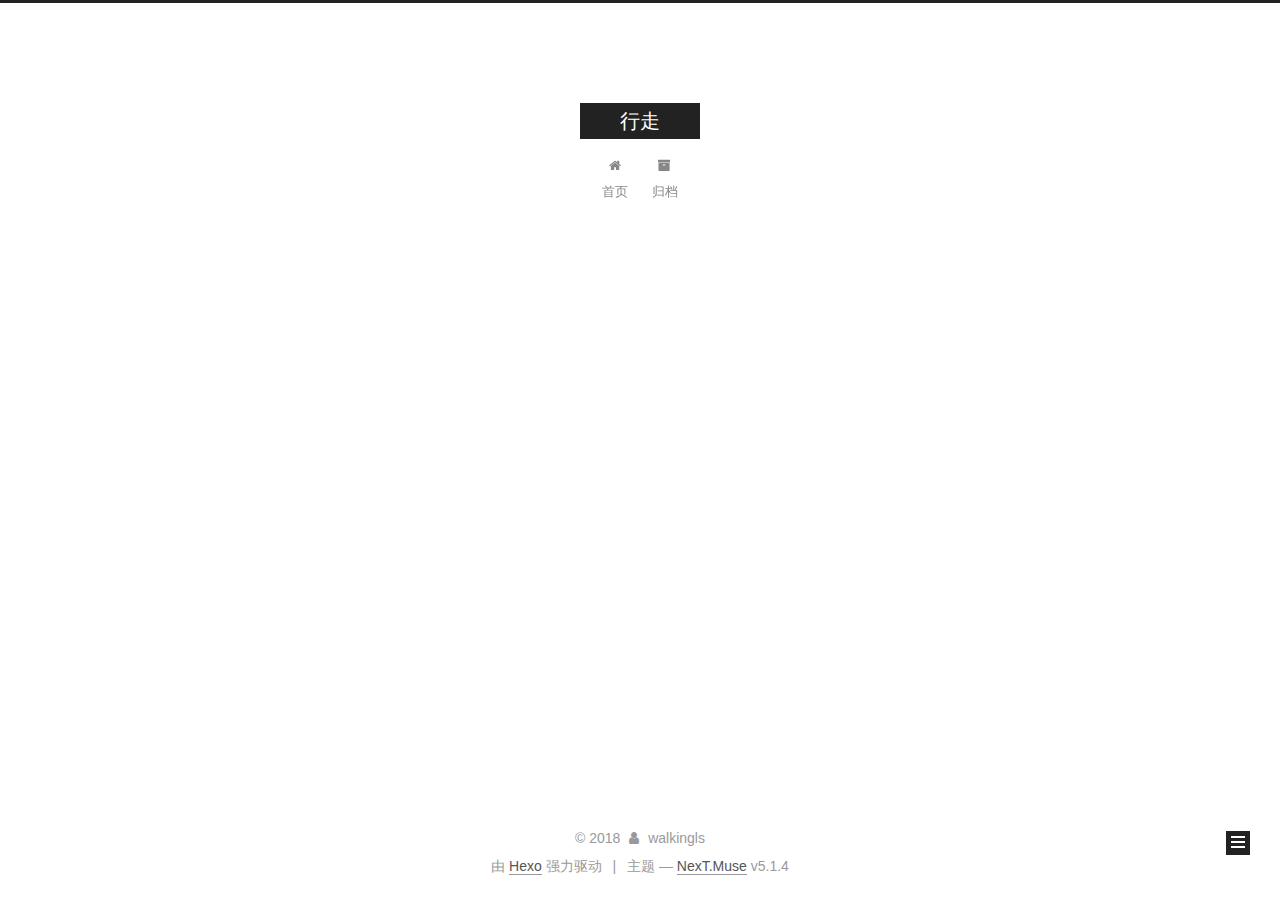
<file: archives/2018/index.html>
<!DOCTYPE html>



  


<html class="theme-next muse use-motion" lang="zh-Hans">
<head>
  <meta charset="UTF-8"/>
<meta http-equiv="X-UA-Compatible" content="IE=edge" />
<meta name="viewport" content="width=device-width, initial-scale=1, maximum-scale=1"/>
<meta name="theme-color" content="#222">









<meta http-equiv="Cache-Control" content="no-transform" />
<meta http-equiv="Cache-Control" content="no-siteapp" />
















  
  
  <link href="/lib/fancybox/source/jquery.fancybox.css?v=2.1.5" rel="stylesheet" type="text/css" />







<link href="/lib/font-awesome/css/font-awesome.min.css?v=4.6.2" rel="stylesheet" type="text/css" />

<link href="/css/main.css?v=5.1.4" rel="stylesheet" type="text/css" />


  <link rel="apple-touch-icon" sizes="180x180" href="/images/apple-touch-icon-next.png?v=5.1.4">


  <link rel="icon" type="image/png" sizes="32x32" href="/images/favicon-32x32-next.png?v=5.1.4">


  <link rel="icon" type="image/png" sizes="16x16" href="/images/favicon-16x16-next.png?v=5.1.4">


  <link rel="mask-icon" href="/images/logo.svg?v=5.1.4" color="#222">





  <meta name="keywords" content="Hexo, NexT" />










<meta property="og:type" content="website">
<meta property="og:title" content="行走">
<meta property="og:url" content="http://yoursite.com/archives/2018/index.html">
<meta property="og:site_name" content="行走">
<meta property="og:locale" content="zh-Hans">
<meta name="twitter:card" content="summary">
<meta name="twitter:title" content="行走">



<script type="text/javascript" id="hexo.configurations">
  var NexT = window.NexT || {};
  var CONFIG = {
    root: '/',
    scheme: 'Muse',
    version: '5.1.4',
    sidebar: {"position":"left","display":"post","offset":12,"b2t":false,"scrollpercent":false,"onmobile":false},
    fancybox: true,
    tabs: true,
    motion: {"enable":true,"async":false,"transition":{"post_block":"fadeIn","post_header":"slideDownIn","post_body":"slideDownIn","coll_header":"slideLeftIn","sidebar":"slideUpIn"}},
    duoshuo: {
      userId: '0',
      author: '博主'
    },
    algolia: {
      applicationID: '',
      apiKey: '',
      indexName: '',
      hits: {"per_page":10},
      labels: {"input_placeholder":"Search for Posts","hits_empty":"We didn't find any results for the search: ${query}","hits_stats":"${hits} results found in ${time} ms"}
    }
  };
</script>



  <link rel="canonical" href="http://yoursite.com/archives/2018/"/>





  <title>归档 | 行走</title>
  








</head>

<body itemscope itemtype="http://schema.org/WebPage" lang="zh-Hans">

  
  
    
  

  <div class="container sidebar-position-left page-archive">
    <div class="headband"></div>

    <header id="header" class="header" itemscope itemtype="http://schema.org/WPHeader">
      <div class="header-inner"><div class="site-brand-wrapper">
  <div class="site-meta ">
    

    <div class="custom-logo-site-title">
      <a href="/"  class="brand" rel="start">
        <span class="logo-line-before"><i></i></span>
        <span class="site-title">行走</span>
        <span class="logo-line-after"><i></i></span>
      </a>
    </div>
      
        <p class="site-subtitle"></p>
      
  </div>

  <div class="site-nav-toggle">
    <button>
      <span class="btn-bar"></span>
      <span class="btn-bar"></span>
      <span class="btn-bar"></span>
    </button>
  </div>
</div>

<nav class="site-nav">
  

  
    <ul id="menu" class="menu">
      
        
        <li class="menu-item menu-item-home">
          <a href="/" rel="section">
            
              <i class="menu-item-icon fa fa-fw fa-home"></i> <br />
            
            首页
          </a>
        </li>
      
        
        <li class="menu-item menu-item-archives">
          <a href="/archives/" rel="section">
            
              <i class="menu-item-icon fa fa-fw fa-archive"></i> <br />
            
            归档
          </a>
        </li>
      

      
    </ul>
  

  
</nav>



 </div>
    </header>

    <main id="main" class="main">
      <div class="main-inner">
        <div class="content-wrap">
          <div id="content" class="content">
            

  
  
  
  <div class="post-block archive">
    <div id="posts" class="posts-collapse">
      <span class="archive-move-on"></span>

      <span class="archive-page-counter">
        
        
        
          
        
        嗯..! 目前共计 1 篇日志。 继续努力。
      </span>

      

        
        
        

        
          
          <div class="collection-title">
            <h1 class="archive-year" id="archive-year-2018">2018</h1>
          </div>
        
        

        

  <article class="post post-type-normal" itemscope itemtype="http://schema.org/Article">
    <header class="post-header">

      <h2 class="post-title">
        
            <a class="post-title-link" href="/2018/03/16/hello-world/" itemprop="url">
              
                <span itemprop="name">Hello World</span>
              
            </a>
        
      </h2>

      <div class="post-meta">
        <time class="post-time" itemprop="dateCreated"
              datetime="2018-03-16T21:15:23+08:00"
              content="2018-03-16" >
          03-16
        </time>
      </div>

    </header>
  </article>



      

    </div>
  </div>
  
  
  

  



          </div>
          


          

        </div>
        
          
  
  <div class="sidebar-toggle">
    <div class="sidebar-toggle-line-wrap">
      <span class="sidebar-toggle-line sidebar-toggle-line-first"></span>
      <span class="sidebar-toggle-line sidebar-toggle-line-middle"></span>
      <span class="sidebar-toggle-line sidebar-toggle-line-last"></span>
    </div>
  </div>

  <aside id="sidebar" class="sidebar">
    
    <div class="sidebar-inner">

      

      

      <section class="site-overview-wrap sidebar-panel sidebar-panel-active">
        <div class="site-overview">
          <div class="site-author motion-element" itemprop="author" itemscope itemtype="http://schema.org/Person">
            
              <p class="site-author-name" itemprop="name">walkingls</p>
              <p class="site-description motion-element" itemprop="description"></p>
          </div>

          <nav class="site-state motion-element">

            
              <div class="site-state-item site-state-posts">
              
                <a href="/archives/">
              
                  <span class="site-state-item-count">1</span>
                  <span class="site-state-item-name">日志</span>
                </a>
              </div>
            

            

            

          </nav>

          

          

          
          

          
          

          

        </div>
      </section>

      

      

    </div>
  </aside>


        
      </div>
    </main>

    <footer id="footer" class="footer">
      <div class="footer-inner">
        <div class="copyright">&copy; <span itemprop="copyrightYear">2018</span>
  <span class="with-love">
    <i class="fa fa-user"></i>
  </span>
  <span class="author" itemprop="copyrightHolder">walkingls</span>

  
</div>


  <div class="powered-by">由 <a class="theme-link" target="_blank" href="https://hexo.io">Hexo</a> 强力驱动</div>



  <span class="post-meta-divider">|</span>



  <div class="theme-info">主题 &mdash; <a class="theme-link" target="_blank" href="https://github.com/iissnan/hexo-theme-next">NexT.Muse</a> v5.1.4</div>




        







        
      </div>
    </footer>

    
      <div class="back-to-top">
        <i class="fa fa-arrow-up"></i>
        
      </div>
    

    

  </div>

  

<script type="text/javascript">
  if (Object.prototype.toString.call(window.Promise) !== '[object Function]') {
    window.Promise = null;
  }
</script>









  












  
  
    <script type="text/javascript" src="/lib/jquery/index.js?v=2.1.3"></script>
  

  
  
    <script type="text/javascript" src="/lib/fastclick/lib/fastclick.min.js?v=1.0.6"></script>
  

  
  
    <script type="text/javascript" src="/lib/jquery_lazyload/jquery.lazyload.js?v=1.9.7"></script>
  

  
  
    <script type="text/javascript" src="/lib/velocity/velocity.min.js?v=1.2.1"></script>
  

  
  
    <script type="text/javascript" src="/lib/velocity/velocity.ui.min.js?v=1.2.1"></script>
  

  
  
    <script type="text/javascript" src="/lib/fancybox/source/jquery.fancybox.pack.js?v=2.1.5"></script>
  


  


  <script type="text/javascript" src="/js/src/utils.js?v=5.1.4"></script>

  <script type="text/javascript" src="/js/src/motion.js?v=5.1.4"></script>



  
  

  

  


  <script type="text/javascript" src="/js/src/bootstrap.js?v=5.1.4"></script>



  


  




	





  





  












  





  

  

  

  
  

  

  

  

</body>
</html>
</file>
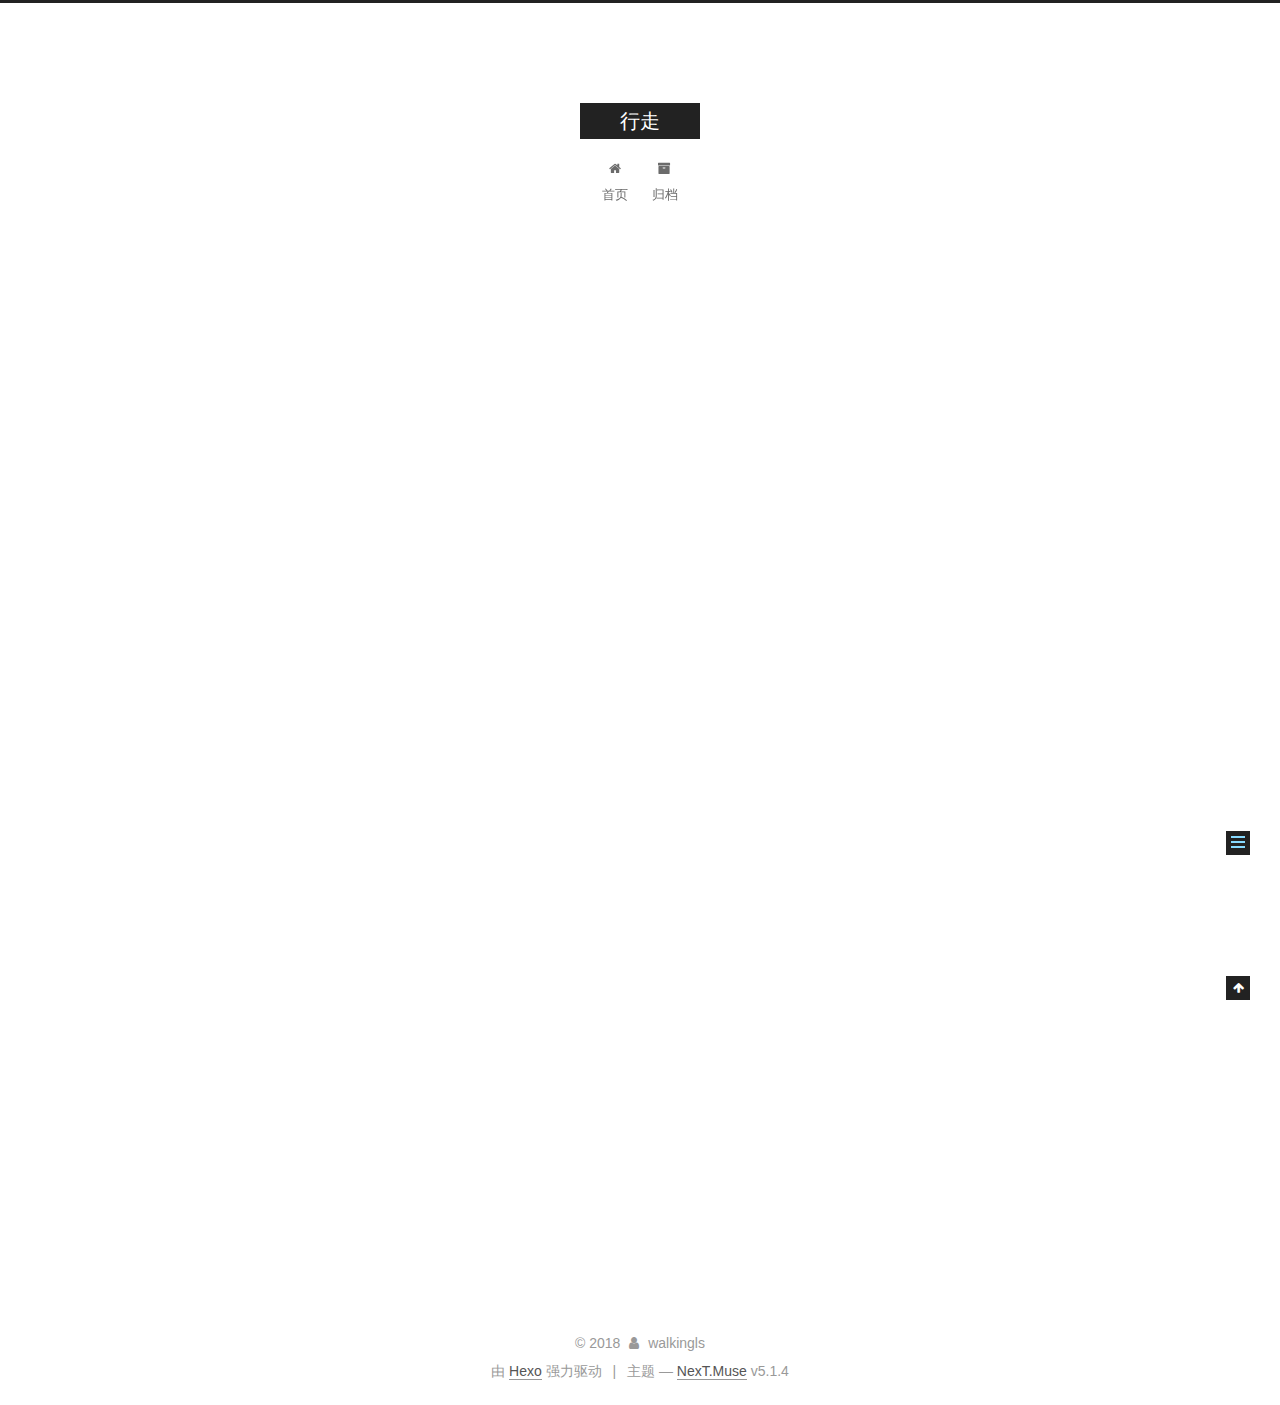
<file: 2018/03/16/hello-world/index.html>
<!DOCTYPE html>



  


<html class="theme-next muse use-motion" lang="zh-Hans">
<head>
  <meta charset="UTF-8"/>
<meta http-equiv="X-UA-Compatible" content="IE=edge" />
<meta name="viewport" content="width=device-width, initial-scale=1, maximum-scale=1"/>
<meta name="theme-color" content="#222">









<meta http-equiv="Cache-Control" content="no-transform" />
<meta http-equiv="Cache-Control" content="no-siteapp" />
















  
  
  <link href="/lib/fancybox/source/jquery.fancybox.css?v=2.1.5" rel="stylesheet" type="text/css" />







<link href="/lib/font-awesome/css/font-awesome.min.css?v=4.6.2" rel="stylesheet" type="text/css" />

<link href="/css/main.css?v=5.1.4" rel="stylesheet" type="text/css" />


  <link rel="apple-touch-icon" sizes="180x180" href="/images/apple-touch-icon-next.png?v=5.1.4">


  <link rel="icon" type="image/png" sizes="32x32" href="/images/favicon-32x32-next.png?v=5.1.4">


  <link rel="icon" type="image/png" sizes="16x16" href="/images/favicon-16x16-next.png?v=5.1.4">


  <link rel="mask-icon" href="/images/logo.svg?v=5.1.4" color="#222">





  <meta name="keywords" content="Hexo, NexT" />










<meta name="description" content="Welcome to Hexo! This is your very first post. Check documentation for more info. If you get any problems when using Hexo, you can find the answer in troubleshooting or you can ask me on GitHub. Quick">
<meta property="og:type" content="article">
<meta property="og:title" content="Hello World">
<meta property="og:url" content="http://yoursite.com/2018/03/16/hello-world/index.html">
<meta property="og:site_name" content="行走">
<meta property="og:description" content="Welcome to Hexo! This is your very first post. Check documentation for more info. If you get any problems when using Hexo, you can find the answer in troubleshooting or you can ask me on GitHub. Quick">
<meta property="og:locale" content="zh-Hans">
<meta property="og:updated_time" content="2018-03-16T13:15:23.216Z">
<meta name="twitter:card" content="summary">
<meta name="twitter:title" content="Hello World">
<meta name="twitter:description" content="Welcome to Hexo! This is your very first post. Check documentation for more info. If you get any problems when using Hexo, you can find the answer in troubleshooting or you can ask me on GitHub. Quick">



<script type="text/javascript" id="hexo.configurations">
  var NexT = window.NexT || {};
  var CONFIG = {
    root: '/',
    scheme: 'Muse',
    version: '5.1.4',
    sidebar: {"position":"left","display":"post","offset":12,"b2t":false,"scrollpercent":false,"onmobile":false},
    fancybox: true,
    tabs: true,
    motion: {"enable":true,"async":false,"transition":{"post_block":"fadeIn","post_header":"slideDownIn","post_body":"slideDownIn","coll_header":"slideLeftIn","sidebar":"slideUpIn"}},
    duoshuo: {
      userId: '0',
      author: '博主'
    },
    algolia: {
      applicationID: '',
      apiKey: '',
      indexName: '',
      hits: {"per_page":10},
      labels: {"input_placeholder":"Search for Posts","hits_empty":"We didn't find any results for the search: ${query}","hits_stats":"${hits} results found in ${time} ms"}
    }
  };
</script>



  <link rel="canonical" href="http://yoursite.com/2018/03/16/hello-world/"/>





  <title>Hello World | 行走</title>
  








</head>

<body itemscope itemtype="http://schema.org/WebPage" lang="zh-Hans">

  
  
    
  

  <div class="container sidebar-position-left page-post-detail">
    <div class="headband"></div>

    <header id="header" class="header" itemscope itemtype="http://schema.org/WPHeader">
      <div class="header-inner"><div class="site-brand-wrapper">
  <div class="site-meta ">
    

    <div class="custom-logo-site-title">
      <a href="/"  class="brand" rel="start">
        <span class="logo-line-before"><i></i></span>
        <span class="site-title">行走</span>
        <span class="logo-line-after"><i></i></span>
      </a>
    </div>
      
        <p class="site-subtitle"></p>
      
  </div>

  <div class="site-nav-toggle">
    <button>
      <span class="btn-bar"></span>
      <span class="btn-bar"></span>
      <span class="btn-bar"></span>
    </button>
  </div>
</div>

<nav class="site-nav">
  

  
    <ul id="menu" class="menu">
      
        
        <li class="menu-item menu-item-home">
          <a href="/" rel="section">
            
              <i class="menu-item-icon fa fa-fw fa-home"></i> <br />
            
            首页
          </a>
        </li>
      
        
        <li class="menu-item menu-item-archives">
          <a href="/archives/" rel="section">
            
              <i class="menu-item-icon fa fa-fw fa-archive"></i> <br />
            
            归档
          </a>
        </li>
      

      
    </ul>
  

  
</nav>



 </div>
    </header>

    <main id="main" class="main">
      <div class="main-inner">
        <div class="content-wrap">
          <div id="content" class="content">
            

  <div id="posts" class="posts-expand">
    

  

  
  
  

  <article class="post post-type-normal" itemscope itemtype="http://schema.org/Article">
  
  
  
  <div class="post-block">
    <link itemprop="mainEntityOfPage" href="http://yoursite.com/2018/03/16/hello-world/">

    <span hidden itemprop="author" itemscope itemtype="http://schema.org/Person">
      <meta itemprop="name" content="walkingls">
      <meta itemprop="description" content="">
      <meta itemprop="image" content="/images/avatar.gif">
    </span>

    <span hidden itemprop="publisher" itemscope itemtype="http://schema.org/Organization">
      <meta itemprop="name" content="行走">
    </span>

    
      <header class="post-header">

        
        
          <h1 class="post-title" itemprop="name headline">Hello World</h1>
        

        <div class="post-meta">
          <span class="post-time">
            
              <span class="post-meta-item-icon">
                <i class="fa fa-calendar-o"></i>
              </span>
              
                <span class="post-meta-item-text">发表于</span>
              
              <time title="创建于" itemprop="dateCreated datePublished" datetime="2018-03-16T21:15:23+08:00">
                2018-03-16
              </time>
            

            

            
          </span>

          

          
            
          

          
          

          

          

          

        </div>
      </header>
    

    
    
    
    <div class="post-body" itemprop="articleBody">

      
      

      
        <p>Welcome to <a href="https://hexo.io/" target="_blank" rel="noopener">Hexo</a>! This is your very first post. Check <a href="https://hexo.io/docs/" target="_blank" rel="noopener">documentation</a> for more info. If you get any problems when using Hexo, you can find the answer in <a href="https://hexo.io/docs/troubleshooting.html" target="_blank" rel="noopener">troubleshooting</a> or you can ask me on <a href="https://github.com/hexojs/hexo/issues" target="_blank" rel="noopener">GitHub</a>.</p>
<h2 id="Quick-Start"><a href="#Quick-Start" class="headerlink" title="Quick Start"></a>Quick Start</h2><h3 id="Create-a-new-post"><a href="#Create-a-new-post" class="headerlink" title="Create a new post"></a>Create a new post</h3><figure class="highlight bash"><table><tr><td class="gutter"><pre><span class="line">1</span><br></pre></td><td class="code"><pre><span class="line">$ hexo new <span class="string">"My New Post"</span></span><br></pre></td></tr></table></figure>
<p>More info: <a href="https://hexo.io/docs/writing.html" target="_blank" rel="noopener">Writing</a></p>
<h3 id="Run-server"><a href="#Run-server" class="headerlink" title="Run server"></a>Run server</h3><figure class="highlight bash"><table><tr><td class="gutter"><pre><span class="line">1</span><br></pre></td><td class="code"><pre><span class="line">$ hexo server</span><br></pre></td></tr></table></figure>
<p>More info: <a href="https://hexo.io/docs/server.html" target="_blank" rel="noopener">Server</a></p>
<h3 id="Generate-static-files"><a href="#Generate-static-files" class="headerlink" title="Generate static files"></a>Generate static files</h3><figure class="highlight bash"><table><tr><td class="gutter"><pre><span class="line">1</span><br></pre></td><td class="code"><pre><span class="line">$ hexo generate</span><br></pre></td></tr></table></figure>
<p>More info: <a href="https://hexo.io/docs/generating.html" target="_blank" rel="noopener">Generating</a></p>
<h3 id="Deploy-to-remote-sites"><a href="#Deploy-to-remote-sites" class="headerlink" title="Deploy to remote sites"></a>Deploy to remote sites</h3><figure class="highlight bash"><table><tr><td class="gutter"><pre><span class="line">1</span><br></pre></td><td class="code"><pre><span class="line">$ hexo deploy</span><br></pre></td></tr></table></figure>
<p>More info: <a href="https://hexo.io/docs/deployment.html" target="_blank" rel="noopener">Deployment</a></p>

      
    </div>
    
    
    

    

    

    

    <footer class="post-footer">
      

      
      
      

      

      
      
    </footer>
  </div>
  
  
  
  </article>



    <div class="post-spread">
      
    </div>
  </div>


          </div>
          


          

  



        </div>
        
          
  
  <div class="sidebar-toggle">
    <div class="sidebar-toggle-line-wrap">
      <span class="sidebar-toggle-line sidebar-toggle-line-first"></span>
      <span class="sidebar-toggle-line sidebar-toggle-line-middle"></span>
      <span class="sidebar-toggle-line sidebar-toggle-line-last"></span>
    </div>
  </div>

  <aside id="sidebar" class="sidebar">
    
    <div class="sidebar-inner">

      

      
        <ul class="sidebar-nav motion-element">
          <li class="sidebar-nav-toc sidebar-nav-active" data-target="post-toc-wrap">
            文章目录
          </li>
          <li class="sidebar-nav-overview" data-target="site-overview-wrap">
            站点概览
          </li>
        </ul>
      

      <section class="site-overview-wrap sidebar-panel">
        <div class="site-overview">
          <div class="site-author motion-element" itemprop="author" itemscope itemtype="http://schema.org/Person">
            
              <p class="site-author-name" itemprop="name">walkingls</p>
              <p class="site-description motion-element" itemprop="description"></p>
          </div>

          <nav class="site-state motion-element">

            
              <div class="site-state-item site-state-posts">
              
                <a href="/archives/">
              
                  <span class="site-state-item-count">1</span>
                  <span class="site-state-item-name">日志</span>
                </a>
              </div>
            

            

            

          </nav>

          

          

          
          

          
          

          

        </div>
      </section>

      
      <!--noindex-->
        <section class="post-toc-wrap motion-element sidebar-panel sidebar-panel-active">
          <div class="post-toc">

            
              
            

            
              <div class="post-toc-content"><ol class="nav"><li class="nav-item nav-level-2"><a class="nav-link" href="#Quick-Start"><span class="nav-number">1.</span> <span class="nav-text">Quick Start</span></a><ol class="nav-child"><li class="nav-item nav-level-3"><a class="nav-link" href="#Create-a-new-post"><span class="nav-number">1.1.</span> <span class="nav-text">Create a new post</span></a></li><li class="nav-item nav-level-3"><a class="nav-link" href="#Run-server"><span class="nav-number">1.2.</span> <span class="nav-text">Run server</span></a></li><li class="nav-item nav-level-3"><a class="nav-link" href="#Generate-static-files"><span class="nav-number">1.3.</span> <span class="nav-text">Generate static files</span></a></li><li class="nav-item nav-level-3"><a class="nav-link" href="#Deploy-to-remote-sites"><span class="nav-number">1.4.</span> <span class="nav-text">Deploy to remote sites</span></a></li></ol></li></ol></div>
            

          </div>
        </section>
      <!--/noindex-->
      

      

    </div>
  </aside>


        
      </div>
    </main>

    <footer id="footer" class="footer">
      <div class="footer-inner">
        <div class="copyright">&copy; <span itemprop="copyrightYear">2018</span>
  <span class="with-love">
    <i class="fa fa-user"></i>
  </span>
  <span class="author" itemprop="copyrightHolder">walkingls</span>

  
</div>


  <div class="powered-by">由 <a class="theme-link" target="_blank" href="https://hexo.io">Hexo</a> 强力驱动</div>



  <span class="post-meta-divider">|</span>



  <div class="theme-info">主题 &mdash; <a class="theme-link" target="_blank" href="https://github.com/iissnan/hexo-theme-next">NexT.Muse</a> v5.1.4</div>




        







        
      </div>
    </footer>

    
      <div class="back-to-top">
        <i class="fa fa-arrow-up"></i>
        
      </div>
    

    

  </div>

  

<script type="text/javascript">
  if (Object.prototype.toString.call(window.Promise) !== '[object Function]') {
    window.Promise = null;
  }
</script>









  












  
  
    <script type="text/javascript" src="/lib/jquery/index.js?v=2.1.3"></script>
  

  
  
    <script type="text/javascript" src="/lib/fastclick/lib/fastclick.min.js?v=1.0.6"></script>
  

  
  
    <script type="text/javascript" src="/lib/jquery_lazyload/jquery.lazyload.js?v=1.9.7"></script>
  

  
  
    <script type="text/javascript" src="/lib/velocity/velocity.min.js?v=1.2.1"></script>
  

  
  
    <script type="text/javascript" src="/lib/velocity/velocity.ui.min.js?v=1.2.1"></script>
  

  
  
    <script type="text/javascript" src="/lib/fancybox/source/jquery.fancybox.pack.js?v=2.1.5"></script>
  


  


  <script type="text/javascript" src="/js/src/utils.js?v=5.1.4"></script>

  <script type="text/javascript" src="/js/src/motion.js?v=5.1.4"></script>



  
  

  
  <script type="text/javascript" src="/js/src/scrollspy.js?v=5.1.4"></script>
<script type="text/javascript" src="/js/src/post-details.js?v=5.1.4"></script>



  


  <script type="text/javascript" src="/js/src/bootstrap.js?v=5.1.4"></script>



  


  




	





  





  












  





  

  

  

  
  

  

  

  

</body>
</html>
</file>
<file: css/main.css>
/* normalize.css v3.0.2 | MIT License | git.io/normalize */
html {
  font-family: sans-serif; /* 1 */
  -ms-text-size-adjust: 100%; /* 2 */
  -webkit-text-size-adjust: 100%; /* 2 */
}
body {
  margin: 0;
}
article,
aside,
details,
figcaption,
figure,
footer,
header,
hgroup,
main,
menu,
nav,
section,
summary {
  display: block;
}
audio,
canvas,
progress,
video {
  display: inline-block; /* 1 */
  vertical-align: baseline; /* 2 */
}
audio:not([controls]) {
  display: none;
  height: 0;
}
[hidden],
template {
  display: none;
}
a {
  background-color: transparent;
}
a:active,
a:hover {
  outline: 0;
}
abbr[title] {
  border-bottom: 1px dotted;
}
b,
strong {
  font-weight: bold;
}
dfn {
  font-style: italic;
}
h1 {
  font-size: 2em;
  margin: 0.67em 0;
}
mark {
  background: #ff0;
  color: #000;
}
small {
  font-size: 80%;
}
sub,
sup {
  font-size: 75%;
  line-height: 0;
  position: relative;
  vertical-align: baseline;
}
sup {
  top: -0.5em;
}
sub {
  bottom: -0.25em;
}
img {
  border: 0;
}
svg:not(:root) {
  overflow: hidden;
}
figure {
  margin: 1em 40px;
}
hr {
  -moz-box-sizing: content-box;
  box-sizing: content-box;
  height: 0;
}
pre {
  overflow: auto;
}
code,
kbd,
pre,
samp {
  font-family: monospace, monospace;
  font-size: 1em;
}
button,
input,
optgroup,
select,
textarea {
  color: inherit; /* 1 */
  font: inherit; /* 2 */
  margin: 0; /* 3 */
}
button {
  overflow: visible;
}
button,
select {
  text-transform: none;
}
button,
html input[type="button"],
input[type="reset"],
input[type="submit"] {
  -webkit-appearance: button; /* 2 */
  cursor: pointer; /* 3 */
}
button[disabled],
html input[disabled] {
  cursor: default;
}
button::-moz-focus-inner,
input::-moz-focus-inner {
  border: 0;
  padding: 0;
}
input {
  line-height: normal;
}
input[type="checkbox"],
input[type="radio"] {
  box-sizing: border-box; /* 1 */
  padding: 0; /* 2 */
}
input[type="number"]::-webkit-inner-spin-button,
input[type="number"]::-webkit-outer-spin-button {
  height: auto;
}
input[type="search"] {
  -webkit-appearance: textfield; /* 1 */
  -moz-box-sizing: content-box;
  -webkit-box-sizing: content-box; /* 2 */
  box-sizing: content-box;
}
input[type="search"]::-webkit-search-cancel-button,
input[type="search"]::-webkit-search-decoration {
  -webkit-appearance: none;
}
fieldset {
  border: 1px solid #c0c0c0;
  margin: 0 2px;
  padding: 0.35em 0.625em 0.75em;
}
legend {
  border: 0; /* 1 */
  padding: 0; /* 2 */
}
textarea {
  overflow: auto;
}
optgroup {
  font-weight: bold;
}
table {
  border-collapse: collapse;
  border-spacing: 0;
}
td,
th {
  padding: 0;
}
::selection {
  background: #262a30;
  color: #fff;
}
body {
  position: relative;
  font-family: 'Lato', "PingFang SC", "Microsoft YaHei", sans-serif;
  font-size: 14px;
  line-height: 2;
  color: #555;
  background: #fff;
}
@media (max-width: 767px) {
  body {
    padding-right: 0 !important;
  }
}
@media (min-width: 768px) and (max-width: 991px) {
  body {
    padding-right: 0 !important;
  }
}
@media (min-width: 1600px) {
  body {
    font-size: 16px;
  }
}
h1,
h2,
h3,
h4,
h5,
h6 {
  margin: 0;
  padding: 0;
  font-weight: bold;
  line-height: 1.5;
  font-family: 'Lato', "PingFang SC", "Microsoft YaHei", sans-serif;
}
h2,
h3,
h4,
h5,
h6 {
  margin: 20px 0 15px;
}
h1 {
  font-size: 22px;
}
@media (max-width: 767px) {
  h1 {
    font-size: 18px;
  }
}
h2 {
  font-size: 20px;
}
@media (max-width: 767px) {
  h2 {
    font-size: 16px;
  }
}
h3 {
  font-size: 18px;
}
@media (max-width: 767px) {
  h3 {
    font-size: 14px;
  }
}
h4 {
  font-size: 16px;
}
@media (max-width: 767px) {
  h4 {
    font-size: 12px;
  }
}
h5 {
  font-size: 14px;
}
@media (max-width: 767px) {
  h5 {
    font-size: 10px;
  }
}
h6 {
  font-size: 12px;
}
@media (max-width: 767px) {
  h6 {
    font-size: 8px;
  }
}
p {
  margin: 0 0 20px 0;
}
a {
  color: #555;
  text-decoration: none;
  outline: none;
  border-bottom: 1px solid #999;
  word-wrap: break-word;
}
a:hover {
  color: #222;
  border-bottom-color: #222;
}
blockquote {
  margin: 0;
  padding: 0;
}
img {
  display: block;
  margin: auto;
  max-width: 100%;
  height: auto;
}
hr {
  margin: 40px 0;
  height: 3px;
  border: none;
  background-color: #ddd;
  background-image: repeating-linear-gradient(-45deg, #fff, #fff 4px, transparent 4px, transparent 8px);
}
blockquote {
  padding: 0 15px;
  color: #666;
  border-left: 4px solid #ddd;
}
blockquote cite::before {
  content: "-";
  padding: 0 5px;
}
dt {
  font-weight: 700;
}
dd {
  margin: 0;
  padding: 0;
}
kbd {
  border: 1px solid #ccc;
  border-radius: 0.2em;
  box-shadow: 0.1em 0.1em 0.2em rgba(0,0,0,0.1);
  background-color: #f9f9f9;
  font-family: inherit;
  background-image: -webkit-linear-gradient(top, #eee, #fff, #eee);
  padding: 0.1em 0.3em;
  white-space: nowrap;
}
.text-left {
  text-align: left;
}
.text-center {
  text-align: center;
}
.text-right {
  text-align: right;
}
.text-justify {
  text-align: justify;
}
.text-nowrap {
  white-space: nowrap;
}
.text-lowercase {
  text-transform: lowercase;
}
.text-uppercase {
  text-transform: uppercase;
}
.text-capitalize {
  text-transform: capitalize;
}
.center-block {
  display: block;
  margin-left: auto;
  margin-right: auto;
}
.clearfix:before,
.clearfix:after {
  content: " ";
  display: table;
}
.clearfix:after {
  clear: both;
}
.pullquote {
  width: 45%;
}
.pullquote.left {
  float: left;
  margin-left: 5px;
  margin-right: 10px;
}
.pullquote.right {
  float: right;
  margin-left: 10px;
  margin-right: 5px;
}
.affix.affix.affix {
  position: fixed;
}
.translation {
  margin-top: -20px;
  font-size: 14px;
  color: #999;
}
.scrollbar-measure {
  width: 100px;
  height: 100px;
  overflow: scroll;
  position: absolute;
  top: -9999px;
}
.use-motion .motion-element {
  opacity: 0;
}
table {
  margin: 20px 0;
  width: 100%;
  border-collapse: collapse;
  border-spacing: 0;
  border: 1px solid #ddd;
  font-size: 14px;
  table-layout: fixed;
  word-wrap: break-all;
}
table>tbody>tr:nth-of-type(odd) {
  background-color: #f9f9f9;
}
table>tbody>tr:hover {
  background-color: #f5f5f5;
}
caption,
th,
td {
  padding: 8px;
  text-align: left;
  vertical-align: middle;
  font-weight: normal;
}
th,
td {
  border-bottom: 3px solid #ddd;
  border-right: 1px solid #eee;
}
th {
  padding-bottom: 10px;
  font-weight: 700;
}
td {
  border-bottom-width: 1px;
}
html,
body {
  height: 100%;
}
.container {
  position: relative;
  min-height: 100%;
}
.header-inner {
  margin: 0 auto;
  padding: 100px 0 70px;
  width: 700px;
}
@media (min-width: 1600px) {
  .container .header-inner {
    width: 900px;
  }
}
.main {
  padding-bottom: 150px;
}
.main-inner {
  margin: 0 auto;
  width: 700px;
}
@media (min-width: 1600px) {
  .container .main-inner {
    width: 900px;
  }
}
.footer {
  position: absolute;
  left: 0;
  bottom: 0;
  width: 100%;
  min-height: 50px;
}
.footer-inner {
  box-sizing: border-box;
  margin: 20px auto;
  width: 700px;
}
@media (min-width: 1600px) {
  .container .footer-inner {
    width: 900px;
  }
}
pre,
.highlight {
  overflow: auto;
  margin: 20px 0;
  padding: 0;
  font-size: 13px;
  color: #4d4d4c;
  background: #f7f7f7;
  line-height: 1.6;
}
pre,
code {
  font-family: consolas, Menlo, "PingFang SC", "Microsoft YaHei", monospace;
}
code {
  padding: 2px 4px;
  word-wrap: break-word;
  color: #555;
  background: #eee;
  border-radius: 3px;
  font-size: 13px;
}
pre {
  padding: 10px;
}
pre code {
  padding: 0;
  color: #4d4d4c;
  background: none;
  text-shadow: none;
}
.highlight {
  border-radius: 1px;
}
.highlight pre {
  border: none;
  margin: 0;
  padding: 10px 0;
}
.highlight table {
  margin: 0;
  width: auto;
  border: none;
}
.highlight td {
  border: none;
  padding: 0;
}
.highlight figcaption {
  font-size: 1em;
  color: #4d4d4c;
  line-height: 1em;
  margin-bottom: 1em;
}
.highlight figcaption:before,
.highlight figcaption:after {
  content: " ";
  display: table;
}
.highlight figcaption:after {
  clear: both;
}
.highlight figcaption a {
  float: right;
  color: #4d4d4c;
}
.highlight figcaption a:hover {
  border-bottom-color: #4d4d4c;
}
.highlight .gutter pre {
  padding-left: 10px;
  padding-right: 10px;
  color: #869194;
  text-align: right;
  background-color: #eff2f3;
}
.highlight .code pre {
  width: 100%;
  padding-left: 10px;
  padding-right: 10px;
  background-color: #f7f7f7;
}
.highlight .line {
  height: 20px;
}
.gutter {
  -webkit-user-select: none;
  -moz-user-select: none;
  -ms-user-select: none;
  user-select: none;
}
.gist table {
  width: auto;
}
.gist table td {
  border: none;
}
pre .deletion {
  background: #fdd;
}
pre .addition {
  background: #dfd;
}
pre .meta {
  color: #8959a8;
}
pre .comment {
  color: #8e908c;
}
pre .variable,
pre .attribute,
pre .tag,
pre .regexp,
pre .ruby .constant,
pre .xml .tag .title,
pre .xml .pi,
pre .xml .doctype,
pre .html .doctype,
pre .css .id,
pre .css .class,
pre .css .pseudo {
  color: #c82829;
}
pre .number,
pre .preprocessor,
pre .built_in,
pre .literal,
pre .params,
pre .constant,
pre .command {
  color: #f5871f;
}
pre .ruby .class .title,
pre .css .rules .attribute,
pre .string,
pre .value,
pre .inheritance,
pre .header,
pre .ruby .symbol,
pre .xml .cdata,
pre .special,
pre .number,
pre .formula {
  color: #718c00;
}
pre .title,
pre .css .hexcolor {
  color: #3e999f;
}
pre .function,
pre .python .decorator,
pre .python .title,
pre .ruby .function .title,
pre .ruby .title .keyword,
pre .perl .sub,
pre .javascript .title,
pre .coffeescript .title {
  color: #4271ae;
}
pre .keyword,
pre .javascript .function {
  color: #8959a8;
}
.full-image.full-image.full-image.full-image {
  border: none;
  max-width: 100%;
  width: auto;
  margin: 20px auto 25px;
}
@media (min-width: 992px) {
  .full-image.full-image.full-image.full-image {
    max-width: none;
    width: 110%;
    margin: 25px -5%;
  }
}
.blockquote-center,
.page-home .post-type-quote blockquote,
.page-post-detail .post-type-quote blockquote {
  position: relative;
  margin: 40px 0;
  padding: 0;
  border-left: none;
  text-align: center;
}
.blockquote-center::before,
.page-home .post-type-quote blockquote::before,
.page-post-detail .post-type-quote blockquote::before,
.blockquote-center::after,
.page-home .post-type-quote blockquote::after,
.page-post-detail .post-type-quote blockquote::after {
  position: absolute;
  content: ' ';
  display: block;
  width: 100%;
  height: 24px;
  opacity: 0.2;
  background-repeat: no-repeat;
  background-position: 0 -6px;
  background-size: 22px 22px;
}
.blockquote-center::before,
.page-home .post-type-quote blockquote::before,
.page-post-detail .post-type-quote blockquote::before {
  top: -20px;
  background-image: url("../images/quote-l.svg");
  border-top: 1px solid #ccc;
}
.blockquote-center::after,
.page-home .post-type-quote blockquote::after,
.page-post-detail .post-type-quote blockquote::after {
  bottom: -20px;
  background-image: url("../images/quote-r.svg");
  border-bottom: 1px solid #ccc;
  background-position: 100% 8px;
}
.blockquote-center p,
.page-home .post-type-quote blockquote p,
.page-post-detail .post-type-quote blockquote p,
.blockquote-center div,
.page-home .post-type-quote blockquote div,
.page-post-detail .post-type-quote blockquote div {
  text-align: center;
}
.post .post-body .group-picture img {
  box-sizing: border-box;
  padding: 0 3px;
  border: none;
}
.post .group-picture-row {
  overflow: hidden;
  margin-top: 6px;
}
.post .group-picture-row:first-child {
  margin-top: 0;
}
.post .group-picture-column {
  float: left;
}
.page-post-detail .post-body .group-picture-column {
  float: none;
  margin-top: 10px;
  width: auto !important;
}
.page-post-detail .post-body .group-picture-column img {
  margin: 0 auto;
}
.page-archive .group-picture-container {
  overflow: hidden;
}
.page-archive .group-picture-row {
  float: left;
}
.page-archive .group-picture-row:first-child {
  margin-top: 6px;
}
.page-archive .group-picture-column {
  max-width: 150px;
  max-height: 150px;
}
.post-body .note {
  position: relative;
  padding: 15px;
  margin-bottom: 20px;
  border: 1px solid #eee;
  border-left-width: 5px;
  border-radius: 3px;
}
.post-body .note h2,
.post-body .note h3,
.post-body .note h4,
.post-body .note h5,
.post-body .note h6 {
  margin-top: 0;
  margin-bottom: 0;
  border-bottom: initial;
  padding-top: 0 !important;
}
.post-body .note p:first-child,
.post-body .note ul:first-child,
.post-body .note ol:first-child,
.post-body .note table:first-child,
.post-body .note pre:first-child,
.post-body .note blockquote:first-child {
  margin-top: 0;
}
.post-body .note p:last-child,
.post-body .note ul:last-child,
.post-body .note ol:last-child,
.post-body .note table:last-child,
.post-body .note pre:last-child,
.post-body .note blockquote:last-child {
  margin-bottom: 0;
}
.post-body .note.default {
  border-left-color: #777;
}
.post-body .note.default h2,
.post-body .note.default h3,
.post-body .note.default h4,
.post-body .note.default h5,
.post-body .note.default h6 {
  color: #777;
}
.post-body .note.primary {
  border-left-color: #6f42c1;
}
.post-body .note.primary h2,
.post-body .note.primary h3,
.post-body .note.primary h4,
.post-body .note.primary h5,
.post-body .note.primary h6 {
  color: #6f42c1;
}
.post-body .note.info {
  border-left-color: #428bca;
}
.post-body .note.info h2,
.post-body .note.info h3,
.post-body .note.info h4,
.post-body .note.info h5,
.post-body .note.info h6 {
  color: #428bca;
}
.post-body .note.success {
  border-left-color: #5cb85c;
}
.post-body .note.success h2,
.post-body .note.success h3,
.post-body .note.success h4,
.post-body .note.success h5,
.post-body .note.success h6 {
  color: #5cb85c;
}
.post-body .note.warning {
  border-left-color: #f0ad4e;
}
.post-body .note.warning h2,
.post-body .note.warning h3,
.post-body .note.warning h4,
.post-body .note.warning h5,
.post-body .note.warning h6 {
  color: #f0ad4e;
}
.post-body .note.danger {
  border-left-color: #d9534f;
}
.post-body .note.danger h2,
.post-body .note.danger h3,
.post-body .note.danger h4,
.post-body .note.danger h5,
.post-body .note.danger h6 {
  color: #d9534f;
}
.post-body .label {
  display: inline;
  padding: 0 2px;
  white-space: nowrap;
}
.post-body .label.default {
  background-color: #f0f0f0;
}
.post-body .label.primary {
  background-color: #efe6f7;
}
.post-body .label.info {
  background-color: #e5f2f8;
}
.post-body .label.success {
  background-color: #e7f4e9;
}
.post-body .label.warning {
  background-color: #fcf6e1;
}
.post-body .label.danger {
  background-color: #fae8eb;
}
.post-body .tabs {
  position: relative;
  display: block;
  margin-bottom: 20px;
  padding-top: 10px;
}
.post-body .tabs ul.nav-tabs {
  margin: 0;
  padding: 0;
  display: flex;
  margin-bottom: -1px;
}
@media (max-width: 413px) {
  .post-body .tabs ul.nav-tabs {
    display: block;
    margin-bottom: 5px;
  }
}
.post-body .tabs ul.nav-tabs li.tab {
  list-style-type: none !important;
  margin: 0 0.25em 0 0;
  border-top: 3px solid transparent;
  border-left: 1px solid transparent;
  border-right: 1px solid transparent;
}
@media (max-width: 413px) {
  .post-body .tabs ul.nav-tabs li.tab {
    margin: initial;
    border-top: 1px solid transparent;
    border-left: 3px solid transparent;
    border-right: 1px solid transparent;
    border-bottom: 1px solid transparent;
  }
}
.post-body .tabs ul.nav-tabs li.tab a {
  outline: 0;
  border-bottom: initial;
  display: block;
  line-height: 1.8em;
  padding: 0.25em 0.75em;
  transition-duration: 0.2s;
  transition-timing-function: ease-out;
  transition-delay: 0s;
}
.post-body .tabs ul.nav-tabs li.tab a i {
  width: 1.285714285714286em;
}
.post-body .tabs ul.nav-tabs li.tab.active {
  border-top: 3px solid #fc6423;
  border-left: 1px solid #ddd;
  border-right: 1px solid #ddd;
  background-color: #fff;
}
@media (max-width: 413px) {
  .post-body .tabs ul.nav-tabs li.tab.active {
    border-top: 1px solid #ddd;
    border-left: 3px solid #fc6423;
    border-right: 1px solid #ddd;
    border-bottom: 1px solid #ddd;
  }
}
.post-body .tabs ul.nav-tabs li.tab.active a {
  cursor: default;
  color: #555;
}
.post-body .tabs .tab-content {
  background-color: #fff;
}
.post-body .tabs .tab-content .tab-pane {
  border: 1px solid #ddd;
  padding: 20px 20px 0 20px;
}
.post-body .tabs .tab-content .tab-pane:not(.active) {
  display: none !important;
}
.post-body .tabs .tab-content .tab-pane.active {
  display: block !important;
}
.btn {
  display: inline-block;
  padding: 0 20px;
  font-size: 14px;
  color: #fff;
  background: #222;
  border: 2px solid #222;
  text-decoration: none;
  border-radius: 0;
  transition-property: background-color;
  transition-duration: 0.2s;
  transition-timing-function: ease-in-out;
  transition-delay: 0s;
  line-height: 2;
}
.btn:hover {
  border-color: #222;
  color: #222;
  background: #fff;
}
.btn +.btn {
  margin: 0 0 8px 8px;
}
.btn .fa-fw {
  width: 1.285714285714286em;
  text-align: left;
}
.btn-bar {
  display: block;
  width: 22px;
  height: 2px;
  background: #555;
  border-radius: 1px;
}
.btn-bar+.btn-bar {
  margin-top: 4px;
}
.pagination {
  margin: 120px 0 40px;
  text-align: center;
  border-top: 1px solid #eee;
}
.page-number-basic,
.pagination .prev,
.pagination .next,
.pagination .page-number,
.pagination .space {
  display: inline-block;
  position: relative;
  top: -1px;
  margin: 0 10px;
  padding: 0 11px;
}
@media (max-width: 767px) {
  .page-number-basic,
  .pagination .prev,
  .pagination .next,
  .pagination .page-number,
  .pagination .space {
    margin: 0 5px;
  }
}
.pagination .prev,
.pagination .next,
.pagination .page-number {
  border-bottom: 0;
  border-top: 1px solid #eee;
  transition-property: border-color;
  transition-duration: 0.2s;
  transition-timing-function: ease-in-out;
  transition-delay: 0s;
}
.pagination .prev:hover,
.pagination .next:hover,
.pagination .page-number:hover {
  border-top-color: #222;
}
.pagination .space {
  padding: 0;
  margin: 0;
}
.pagination .prev {
  margin-left: 0;
}
.pagination .next {
  margin-right: 0;
}
.pagination .page-number.current {
  color: #fff;
  background: #ccc;
  border-top-color: #ccc;
}
@media (max-width: 767px) {
  .pagination {
    border-top: none;
  }
  .pagination .prev,
  .pagination .next,
  .pagination .page-number {
    margin-bottom: 10px;
    border-top: 0;
    border-bottom: 1px solid #eee;
    padding: 0 10px;
  }
  .pagination .prev:hover,
  .pagination .next:hover,
  .pagination .page-number:hover {
    border-bottom-color: #222;
  }
}
.comments {
  margin: 60px 20px 0;
}
.tag-cloud {
  text-align: center;
}
.tag-cloud a {
  display: inline-block;
  margin: 10px;
}
.back-to-top {
  box-sizing: border-box;
  position: fixed;
  bottom: -100px;
  right: 30px;
  z-index: 1050;
  padding: 0 6px;
  width: 24px;
  background: #222;
  font-size: 12px;
  opacity: 1;
  color: #fff;
  cursor: pointer;
  text-align: center;
  -webkit-transform: translateZ(0);
  transition-property: bottom;
  transition-duration: 0.2s;
  transition-timing-function: ease-in-out;
  transition-delay: 0s;
}
@media (min-width: 768px) and (max-width: 991px) {
  .back-to-top {
    display: none !important;
  }
}
@media (max-width: 767px) {
  .back-to-top {
    display: none !important;
  }
}
.back-to-top.back-to-top-on {
  bottom: 19px;
}
.header {
  background: transparent;
}
.header-inner {
  position: relative;
}
.headband {
  height: 3px;
  background: #222;
}
.site-meta {
  margin: 0;
  text-align: center;
}
@media (max-width: 767px) {
  .site-meta {
    text-align: center;
  }
}
.brand {
  position: relative;
  display: inline-block;
  padding: 0 40px;
  color: #fff;
  background: #222;
  border-bottom: none;
}
.brand:hover {
  color: #fff;
}
.logo {
  display: inline-block;
  margin-right: 5px;
  line-height: 36px;
  vertical-align: top;
}
.site-title {
  display: inline-block;
  vertical-align: top;
  line-height: 36px;
  font-size: 20px;
  font-weight: normal;
  font-family: 'Lato', "PingFang SC", "Microsoft YaHei", sans-serif;
}
.site-subtitle {
  margin-top: 10px;
  font-size: 13px;
  color: #999;
}
.use-motion .brand {
  opacity: 0;
}
.use-motion .logo,
.use-motion .site-title,
.use-motion .site-subtitle {
  opacity: 0;
  position: relative;
  top: -10px;
}
.site-nav-toggle {
  display: none;
  position: absolute;
  top: 10px;
  left: 10px;
}
@media (max-width: 767px) {
  .site-nav-toggle {
    display: block;
  }
}
.site-nav-toggle button {
  margin-top: 2px;
  padding: 9px 10px;
  background: transparent;
  border: none;
}
@media (max-width: 767px) {
  .site-nav {
    display: none;
    margin: 0 -10px;
    padding: 0 10px;
    clear: both;
    border-top: 1px solid #ddd;
  }
}
@media (min-width: 768px) and (max-width: 991px) {
  .site-nav {
    display: block !important;
  }
}
@media (min-width: 992px) {
  .site-nav {
    display: block !important;
  }
}
.menu {
  margin-top: 20px;
  padding-left: 0;
  text-align: center;
}
.menu .menu-item {
  display: inline-block;
  margin: 0 10px;
  list-style: none;
}
@media screen and (max-width: 767px) {
  .menu .menu-item {
    margin-top: 10px;
  }
}
.menu .menu-item a {
  display: block;
  font-size: 13px;
  line-height: inherit;
  border-bottom: 1px solid transparent;
  transition-property: border-color;
  transition-duration: 0.2s;
  transition-timing-function: ease-in-out;
  transition-delay: 0s;
}
.menu .menu-item a:hover {
  border-bottom-color: #222;
}
.menu .menu-item .fa {
  margin-right: 5px;
}
.use-motion .menu-item {
  opacity: 0;
}
.post-body {
  font-family: 'Lato', "PingFang SC", "Microsoft YaHei", sans-serif;
}
@media (max-width: 767px) {
  .post-body {
    word-break: break-word;
  }
}
.post-body .fancybox img {
  display: block !important;
  margin: 0 auto;
  cursor: pointer;
  cursor: zoom-in;
  cursor: -webkit-zoom-in;
}
.post-body .image-caption,
.post-body .figure .caption {
  margin: -20px auto 15px;
  text-align: center;
  font-size: 14px;
  color: #999;
  font-weight: bold;
  line-height: 1;
}
.post-sticky-flag {
  display: inline-block;
  font-size: 16px;
  -ms-transform: rotate(30deg);
  -webkit-transform: rotate(30deg);
  -moz-transform: rotate(30deg);
  -ms-transform: rotate(30deg);
  -o-transform: rotate(30deg);
  transform: rotate(30deg);
}
.use-motion .post-block,
.use-motion .pagination,
.use-motion .comments {
  opacity: 0;
}
.use-motion .post-header {
  opacity: 0;
}
.use-motion .post-body {
  opacity: 0;
}
.use-motion .collection-title {
  opacity: 0;
}
.posts-expand {
  padding-top: 40px;
}
@media (max-width: 767px) {
  .posts-expand {
    margin: 0 20px;
  }
  .post-body pre .gutter pre {
    padding-right: 10px;
  }
  .post-body .highlight {
    margin-left: 0px;
    margin-right: 0px;
    padding: 0;
  }
  .post-body .highlight .gutter pre {
    padding-right: 10px;
  }
}
@media (min-width: 992px) {
  .posts-expand .post-body {
    text-align: justify;
  }
}
.posts-expand .post-body h2,
.posts-expand .post-body h3,
.posts-expand .post-body h4,
.posts-expand .post-body h5,
.posts-expand .post-body h6 {
  padding-top: 10px;
}
.posts-expand .post-body h2 .header-anchor,
.posts-expand .post-body h3 .header-anchor,
.posts-expand .post-body h4 .header-anchor,
.posts-expand .post-body h5 .header-anchor,
.posts-expand .post-body h6 .header-anchor {
  float: right;
  margin-left: 10px;
  color: #ccc;
  border-bottom-style: none;
  visibility: hidden;
}
.posts-expand .post-body h2 .header-anchor:hover,
.posts-expand .post-body h3 .header-anchor:hover,
.posts-expand .post-body h4 .header-anchor:hover,
.posts-expand .post-body h5 .header-anchor:hover,
.posts-expand .post-body h6 .header-anchor:hover {
  color: inherit;
}
.posts-expand .post-body h2:hover .header-anchor,
.posts-expand .post-body h3:hover .header-anchor,
.posts-expand .post-body h4:hover .header-anchor,
.posts-expand .post-body h5:hover .header-anchor,
.posts-expand .post-body h6:hover .header-anchor {
  visibility: visible;
}
.posts-expand .post-body ul li {
  list-style: circle;
}
.posts-expand .post-body img {
  box-sizing: border-box;
  margin: auto;
  padding: 3px;
  border: 1px solid #ddd;
}
.posts-expand .post-body .fancybox img {
  margin: 0 auto 25px;
}
@media (max-width: 767px) {
  .posts-collapse {
    margin: 0 20px;
  }
  .posts-collapse .post-title,
  .posts-collapse .post-meta {
    display: block;
    width: auto;
    text-align: left;
  }
}
.posts-collapse {
  position: relative;
  z-index: 1010;
  margin-left: 55px;
}
.posts-collapse::after {
  content: " ";
  position: absolute;
  top: 20px;
  left: 0;
  margin-left: -2px;
  width: 4px;
  height: 100%;
  background: #f5f5f5;
  z-index: -1;
}
@media (max-width: 767px) {
  .posts-collapse {
    margin: 0 20px;
  }
}
.posts-collapse .collection-title {
  position: relative;
  margin: 60px 0;
}
.posts-collapse .collection-title h1,
.posts-collapse .collection-title h2 {
  margin-left: 20px;
}
.posts-collapse .collection-title small {
  color: #bbb;
  margin-left: 5px;
}
.posts-collapse .collection-title::before {
  content: " ";
  position: absolute;
  left: 0;
  top: 50%;
  margin-left: -4px;
  margin-top: -4px;
  width: 8px;
  height: 8px;
  background: #bbb;
  border-radius: 50%;
}
.posts-collapse .post {
  margin: 30px 0;
}
.posts-collapse .post-header {
  position: relative;
  transition-duration: 0.2s;
  transition-timing-function: ease-in-out;
  transition-delay: 0s;
  transition-property: border;
  border-bottom: 1px dashed #ccc;
}
.posts-collapse .post-header::before {
  content: " ";
  position: absolute;
  left: 0;
  top: 12px;
  width: 6px;
  height: 6px;
  margin-left: -4px;
  background: #bbb;
  border-radius: 50%;
  border: 1px solid #fff;
  transition-duration: 0.2s;
  transition-timing-function: ease-in-out;
  transition-delay: 0s;
  transition-property: background;
}
.posts-collapse .post-header:hover {
  border-bottom-color: #666;
}
.posts-collapse .post-header:hover::before {
  background: #222;
}
.posts-collapse .post-meta {
  position: absolute;
  font-size: 12px;
  left: 20px;
  top: 5px;
}
.posts-collapse .post-comments-count {
  display: none;
}
.posts-collapse .post-title {
  margin-left: 60px;
  font-size: 16px;
  font-weight: normal;
  line-height: inherit;
}
.posts-collapse .post-title::after {
  margin-left: 3px;
  opacity: 0.6;
}
.posts-collapse .post-title a {
  color: #666;
  border-bottom: none;
}
.page-home .post-type-quote .post-header,
.page-post-detail .post-type-quote .post-header,
.page-home .post-type-quote .post-tags,
.page-post-detail .post-type-quote .post-tags {
  display: none;
}
.posts-expand .post-title {
  text-align: center;
  word-break: break-word;
  font-weight: 400;
}
.posts-expand .post-title-link {
  display: inline-block;
  position: relative;
  color: #555;
  border-bottom: none;
  line-height: 1.2;
  vertical-align: top;
}
.posts-expand .post-title-link::before {
  content: "";
  position: absolute;
  width: 100%;
  height: 2px;
  bottom: 0;
  left: 0;
  background-color: #000;
  visibility: hidden;
  -webkit-transform: scaleX(0);
  -moz-transform: scaleX(0);
  -ms-transform: scaleX(0);
  -o-transform: scaleX(0);
  transform: scaleX(0);
  transition-duration: 0.2s;
  transition-timing-function: ease-in-out;
  transition-delay: 0s;
}
.posts-expand .post-title-link:hover::before {
  visibility: visible;
  -webkit-transform: scaleX(1);
  -moz-transform: scaleX(1);
  -ms-transform: scaleX(1);
  -o-transform: scaleX(1);
  transform: scaleX(1);
}
.posts-expand .post-title-link .fa {
  font-size: 16px;
}
.posts-expand .post-meta {
  margin: 3px 0 60px 0;
  color: #999;
  font-family: 'Lato', "PingFang SC", "Microsoft YaHei", sans-serif;
  font-size: 12px;
  text-align: center;
}
.posts-expand .post-meta .post-category-list {
  display: inline-block;
  margin: 0;
  padding: 3px;
}
.posts-expand .post-meta .post-category-list-link {
  color: #999;
}
.posts-expand .post-meta .post-description {
  font-size: 14px;
  margin-top: 2px;
}
.post-meta-divider {
  margin: 0 0.5em;
}
.post-meta-item-icon {
  margin-right: 3px;
}
@media (min-width: 768px) and (max-width: 991px) {
  .post-meta-item-icon {
    display: inline-block;
  }
}
@media (max-width: 767px) {
  .post-meta-item-icon {
    display: inline-block;
  }
}
@media (min-width: 768px) and (max-width: 991px) {
  .post-meta-item-text {
    display: none;
  }
}
@media (max-width: 767px) {
  .post-meta-item-text {
    display: none;
  }
}
@media (max-width: 767px) {
  .posts-expand .post-comments-count {
    display: none;
  }
}
.post-button {
  margin-top: 40px;
}
.posts-expand .post-tags {
  margin-top: 40px;
  text-align: center;
}
.posts-expand .post-tags a {
  display: inline-block;
  margin-right: 10px;
  font-size: 13px;
}
.post-nav {
  display: table;
  margin-top: 15px;
  width: 100%;
  border-top: 1px solid #eee;
}
.post-nav-divider {
  display: table-cell;
  width: 10%;
}
.post-nav-item {
  display: table-cell;
  padding: 10px 0 0 0;
  width: 45%;
  vertical-align: top;
}
.post-nav-item a {
  position: relative;
  display: block;
  line-height: 25px;
  font-size: 14px;
  color: #555;
  border-bottom: none;
}
.post-nav-item a:hover {
  color: #222;
  border-bottom: none;
}
.post-nav-item a:active {
  top: 2px;
}
.post-nav-item .fa {
  position: absolute;
  top: 8px;
  left: 0;
  font-size: 12px;
}
.post-nav-next a {
  padding-left: 15px;
}
.post-nav-prev {
  text-align: right;
}
.post-nav-prev a {
  padding-right: 15px;
}
.post-nav-prev .fa {
  right: 0;
  left: auto;
}
.posts-expand .post-eof {
  display: block;
  margin: 80px auto 60px;
  width: 8%;
  height: 1px;
  background: #ccc;
  text-align: center;
}
.post:last-child .post-eof.post-eof.post-eof {
  display: none;
}
.post-gallery {
  display: table;
  table-layout: fixed;
  width: 100%;
  border-collapse: separate;
}
.post-gallery-row {
  display: table-row;
}
.post-gallery .post-gallery-img {
  display: table-cell;
  text-align: center;
  vertical-align: middle;
  border: none;
}
.post-gallery .post-gallery-img img {
  max-width: 100%;
  max-height: 100%;
  border: none;
}
.fancybox-close,
.fancybox-close:hover {
  border: none;
}
.rtl.post-body p,
.rtl.post-body a,
.rtl.post-body h1,
.rtl.post-body h2,
.rtl.post-body h3,
.rtl.post-body h4,
.rtl.post-body h5,
.rtl.post-body h6,
.rtl.post-body li,
.rtl.post-body ul,
.rtl.post-body ol {
  direction: rtl;
  font-family: UKIJ Ekran;
}
.rtl.post-title {
  font-family: UKIJ Ekran;
}
.sidebar {
  position: fixed;
  right: 0;
  top: 0;
  bottom: 0;
  width: 0;
  z-index: 1040;
  box-shadow: inset 0 2px 6px #000;
  background: #222;
  -webkit-transform: translateZ(0);
}
.sidebar a {
  color: #999;
  border-bottom-color: #555;
}
.sidebar a:hover {
  color: #eee;
}
@media (min-width: 768px) and (max-width: 991px) {
  .sidebar {
    display: none !important;
  }
}
@media (max-width: 767px) {
  .sidebar {
    display: none !important;
  }
}
.sidebar-inner {
  position: relative;
  padding: 20px 10px;
  color: #999;
  text-align: center;
}
.site-overview-wrap {
  overflow: hidden;
}
.site-overview {
  overflow-y: auto;
  overflow-x: hidden;
}
.sidebar-toggle {
  position: fixed;
  right: 30px;
  bottom: 45px;
  width: 14px;
  height: 14px;
  padding: 5px;
  background: #222;
  line-height: 0;
  z-index: 1050;
  cursor: pointer;
  -webkit-transform: translateZ(0);
}
@media (min-width: 768px) and (max-width: 991px) {
  .sidebar-toggle {
    display: none !important;
  }
}
@media (max-width: 767px) {
  .sidebar-toggle {
    display: none !important;
  }
}
.sidebar-toggle-line {
  position: relative;
  display: inline-block;
  vertical-align: top;
  height: 2px;
  width: 100%;
  background: #fff;
  margin-top: 3px;
}
.sidebar-toggle-line:first-child {
  margin-top: 0;
}
.site-author-image {
  display: block;
  margin: 0 auto;
  padding: 2px;
  max-width: 96px;
  height: auto;
  border: 2px solid #333;
}
.site-author-name {
  margin: 5px 0 0;
  text-align: center;
  color: #f5f5f5;
  font-weight: normal;
}
.site-description {
  margin-top: 5px;
  text-align: center;
  font-size: 14px;
  color: #999;
}
.site-state {
  overflow: hidden;
  line-height: 1.4;
  white-space: nowrap;
  text-align: center;
}
.site-state-item {
  display: inline-block;
  padding: 0 15px;
  border-left: 1px solid #333;
}
.site-state-item:first-child {
  border-left: none;
}
.site-state-item a {
  border-bottom: none;
}
.site-state-item-count {
  display: block;
  text-align: center;
  color: inherit;
  font-weight: 600;
  font-size: 18px;
}
.site-state-item-name {
  font-size: 13px;
  color: inherit;
}
.feed-link {
  margin-top: 20px;
}
.feed-link a {
  display: inline-block;
  padding: 0 15px;
  color: #fc6423;
  border: 1px solid #fc6423;
  border-radius: 4px;
}
.feed-link a i {
  color: #fc6423;
  font-size: 14px;
}
.feed-link a:hover {
  color: #fff;
  background: #fc6423;
}
.feed-link a:hover i {
  color: #fff;
}
.links-of-author {
  margin-top: 20px;
}
.links-of-author a {
  display: inline-block;
  vertical-align: middle;
  margin-right: 10px;
  margin-bottom: 10px;
  border-bottom-color: #555;
  font-size: 13px;
}
.links-of-author a:before {
  display: inline-block;
  vertical-align: middle;
  margin-right: 3px;
  content: " ";
  width: 4px;
  height: 4px;
  border-radius: 50%;
  background: #1fc316;
}
.links-of-blogroll {
  font-size: 13px;
}
.links-of-blogroll-title {
  margin-top: 20px;
  font-size: 14px;
  font-weight: 600;
}
.links-of-blogroll-list {
  margin: 0;
  padding: 0;
  list-style: none;
}
.links-of-blogroll-item {
  padding: 2px 10px;
}
.links-of-blogroll-item a {
  max-width: 280px;
  box-sizing: border-box;
  display: inline-block;
  overflow: hidden;
  white-space: nowrap;
  text-overflow: ellipsis;
}
.sidebar-nav {
  margin: 0 0 20px;
  padding-left: 0;
}
.sidebar-nav li {
  display: inline-block;
  cursor: pointer;
  border-bottom: 1px solid transparent;
  font-size: 14px;
  color: #555;
}
.sidebar-nav li:hover {
  color: #f5f5f5;
}
.page-post-detail .sidebar-nav-toc {
  padding: 0 5px;
}
.page-post-detail .sidebar-nav-overview {
  margin-left: 10px;
}
.sidebar-nav .sidebar-nav-active {
  color: #87daff;
  border-bottom-color: #87daff;
}
.sidebar-nav .sidebar-nav-active:hover {
  color: #87daff;
}
.sidebar-panel {
  display: none;
}
.sidebar-panel-active {
  display: block;
}
.post-toc-empty {
  font-size: 14px;
  color: #666;
}
.post-toc-wrap {
  overflow: hidden;
}
.post-toc {
  overflow: auto;
}
.post-toc ol {
  margin: 0;
  padding: 0 2px 5px 10px;
  text-align: left;
  list-style: none;
  font-size: 14px;
}
.post-toc ol > ol {
  padding-left: 0;
}
.post-toc ol a {
  transition-duration: 0.2s;
  transition-timing-function: ease-in-out;
  transition-delay: 0s;
  transition-property: all;
  color: #999;
  border-bottom-color: #555;
}
.post-toc ol a:hover {
  color: #ccc;
  border-bottom-color: #ccc;
}
.post-toc .nav-item {
  overflow: hidden;
  text-overflow: ellipsis;
  text-align: justify;
  white-space: nowrap;
  line-height: 1.8;
}
.post-toc .nav .nav-child {
  display: none;
}
.post-toc .nav .active > .nav-child {
  display: block;
}
.post-toc .nav .active-current > .nav-child {
  display: block;
}
.post-toc .nav .active-current > .nav-child > .nav-item {
  display: block;
}
.post-toc .nav .active > a {
  color: #87daff;
  border-bottom-color: #87daff;
}
.post-toc .nav .active-current > a {
  color: #87daff;
}
.post-toc .nav .active-current > a:hover {
  color: #87daff;
}
.footer {
  font-size: 14px;
  color: #999;
}
.footer img {
  border: none;
}
.footer-inner {
  text-align: center;
}
.with-love {
  display: inline-block;
  margin: 0 5px;
}
.powered-by,
.theme-info {
  display: inline-block;
}
.cc-license {
  margin-top: 10px;
  text-align: center;
}
.cc-license .cc-opacity {
  opacity: 0.7;
  border-bottom: none;
}
.cc-license .cc-opacity:hover {
  opacity: 0.9;
}
.cc-license img {
  display: inline-block;
}
.theme-next #ds-thread #ds-reset {
  color: #555;
}
.theme-next #ds-thread #ds-reset .ds-replybox {
  margin-bottom: 30px;
}
.theme-next #ds-thread #ds-reset .ds-replybox .ds-avatar,
.theme-next #ds-reset .ds-avatar img {
  box-shadow: none;
}
.theme-next #ds-thread #ds-reset .ds-textarea-wrapper {
  border-color: #c7d4e1;
  background: none;
  border-top-right-radius: 3px;
  border-top-left-radius: 3px;
}
.theme-next #ds-thread #ds-reset .ds-textarea-wrapper textarea {
  height: 60px;
}
.theme-next #ds-reset .ds-rounded-top {
  border-radius: 0;
}
.theme-next #ds-thread #ds-reset .ds-post-toolbar {
  box-sizing: border-box;
  border: 1px solid #c7d4e1;
  background: #f6f8fa;
}
.theme-next #ds-thread #ds-reset .ds-post-options {
  height: 40px;
  border: none;
  background: none;
}
.theme-next #ds-thread #ds-reset .ds-toolbar-buttons {
  top: 11px;
}
.theme-next #ds-thread #ds-reset .ds-sync {
  top: 5px;
}
.theme-next #ds-thread #ds-reset .ds-post-button {
  top: 4px;
  right: 5px;
  width: 90px;
  height: 30px;
  border: 1px solid #c5ced7;
  border-radius: 3px;
  background-image: linear-gradient(#fbfbfc, #f5f7f9);
  color: #60676d;
}
.theme-next #ds-thread #ds-reset .ds-post-button:hover {
  background-position: 0 -30px;
  color: #60676d;
}
.theme-next #ds-thread #ds-reset .ds-comments-info {
  padding: 10px 0;
}
.theme-next #ds-thread #ds-reset .ds-sort {
  display: none;
}
.theme-next #ds-thread #ds-reset li.ds-tab a.ds-current {
  border: none;
  background: #f6f8fa;
  color: #60676d;
}
.theme-next #ds-thread #ds-reset li.ds-tab a.ds-current:hover {
  background-color: #e9f0f7;
  color: #60676d;
}
.theme-next #ds-thread #ds-reset li.ds-tab a {
  border-radius: 2px;
  padding: 5px;
}
.theme-next #ds-thread #ds-reset .ds-login-buttons p {
  color: #999;
  line-height: 36px;
}
.theme-next #ds-thread #ds-reset .ds-login-buttons .ds-service-list li {
  height: 28px;
}
.theme-next #ds-thread #ds-reset .ds-service-list a {
  background: none;
  padding: 5px;
  border: 1px solid;
  border-radius: 3px;
  text-align: center;
}
.theme-next #ds-thread #ds-reset .ds-service-list a:hover {
  color: #fff;
  background: #666;
}
.theme-next #ds-thread #ds-reset .ds-service-list .ds-weibo {
  color: #fc9b00;
  border-color: #fc9b00;
}
.theme-next #ds-thread #ds-reset .ds-service-list .ds-weibo:hover {
  background: #fc9b00;
}
.theme-next #ds-thread #ds-reset .ds-service-list .ds-qq {
  color: #60a3ec;
  border-color: #60a3ec;
}
.theme-next #ds-thread #ds-reset .ds-service-list .ds-qq:hover {
  background: #60a3ec;
}
.theme-next #ds-thread #ds-reset .ds-service-list .ds-renren {
  color: #2e7ac4;
  border-color: #2e7ac4;
}
.theme-next #ds-thread #ds-reset .ds-service-list .ds-renren:hover {
  background: #2e7ac4;
}
.theme-next #ds-thread #ds-reset .ds-service-list .ds-douban {
  color: #37994c;
  border-color: #37994c;
}
.theme-next #ds-thread #ds-reset .ds-service-list .ds-douban:hover {
  background: #37994c;
}
.theme-next #ds-thread #ds-reset .ds-service-list .ds-kaixin {
  color: #fef20d;
  border-color: #fef20d;
}
.theme-next #ds-thread #ds-reset .ds-service-list .ds-kaixin:hover {
  background: #fef20d;
}
.theme-next #ds-thread #ds-reset .ds-service-list .ds-netease {
  color: #f00;
  border-color: #f00;
}
.theme-next #ds-thread #ds-reset .ds-service-list .ds-netease:hover {
  background: #f00;
}
.theme-next #ds-thread #ds-reset .ds-service-list .ds-sohu {
  color: #ffcb05;
  border-color: #ffcb05;
}
.theme-next #ds-thread #ds-reset .ds-service-list .ds-sohu:hover {
  background: #ffcb05;
}
.theme-next #ds-thread #ds-reset .ds-service-list .ds-baidu {
  color: #2831e0;
  border-color: #2831e0;
}
.theme-next #ds-thread #ds-reset .ds-service-list .ds-baidu:hover {
  background: #2831e0;
}
.theme-next #ds-thread #ds-reset .ds-service-list .ds-google {
  color: #166bec;
  border-color: #166bec;
}
.theme-next #ds-thread #ds-reset .ds-service-list .ds-google:hover {
  background: #166bec;
}
.theme-next #ds-thread #ds-reset .ds-service-list .ds-weixin {
  color: #00ce0d;
  border-color: #00ce0d;
}
.theme-next #ds-thread #ds-reset .ds-service-list .ds-weixin:hover {
  background: #00ce0d;
}
.theme-next #ds-thread #ds-reset .ds-service-list .ds-more-services {
  border: none;
}
.theme-next #ds-thread #ds-reset .ds-service-list .ds-more-services:hover {
  background: none;
}
.theme-next #ds-reset .duoshuo-ua-admin {
  display: inline-block;
  color: #f00;
}
.theme-next #ds-reset .duoshuo-ua-platform,
.theme-next #ds-reset .duoshuo-ua-browser {
  color: #ccc;
}
.theme-next #ds-reset .duoshuo-ua-platform .fa,
.theme-next #ds-reset .duoshuo-ua-browser .fa {
  display: inline-block;
  margin-right: 3px;
}
.theme-next #ds-reset .duoshuo-ua-separator {
  display: inline-block;
  margin-left: 5px;
}
.theme-next .this_ua {
  background-color: #ccc !important;
  border-radius: 4px;
  padding: 0 5px !important;
  margin: 1px 1px !important;
  border: 1px solid #bbb !important;
  color: #fff;
  display: inline-block !important;
}
.theme-next .this_ua.admin {
  background-color: #d9534f !important;
  border-color: #d9534f !important;
}
.theme-next .this_ua.platform.iOS,
.theme-next .this_ua.platform.Mac,
.theme-next .this_ua.platform.Windows {
  background-color: #39b3d7 !important;
  border-color: #46b8da !important;
}
.theme-next .this_ua.platform.Linux {
  background-color: #3a3a3a !important;
  border-color: #1f1f1f !important;
}
.theme-next .this_ua.platform.Android {
  background-color: #00c47d !important;
  border-color: #01b171 !important;
}
.theme-next .this_ua.browser.Mobile,
.theme-next .this_ua.browser.Chrome {
  background-color: #5cb85c !important;
  border-color: #4cae4c !important;
}
.theme-next .this_ua.browser.Firefox {
  background-color: #f0ad4e !important;
  border-color: #eea236 !important;
}
.theme-next .this_ua.browser.Maxthon,
.theme-next .this_ua.browser.IE {
  background-color: #428bca !important;
  border-color: #357ebd !important;
}
.theme-next .this_ua.browser.baidu,
.theme-next .this_ua.browser.UCBrowser,
.theme-next .this_ua.browser.Opera {
  background-color: #d9534f !important;
  border-color: #d43f3a !important;
}
.theme-next .this_ua.browser.Android,
.theme-next .this_ua.browser.QQBrowser {
  background-color: #78ace9 !important;
  border-color: #4cae4c !important;
}
.post-spread {
  margin-top: 20px;
  text-align: center;
}
.jiathis_style {
  display: inline-block;
}
.jiathis_style a {
  border: none;
}
.fa {
  font-family: FontAwesome !important;
}
.post-spread {
  margin-top: 20px;
  text-align: center;
}
.bdshare-slide-button-box a {
  border: none;
}
.bdsharebuttonbox {
  display: inline-block;
}
.bdsharebuttonbox a {
  border: none;
}
.local-search-pop-overlay {
  position: fixed;
  width: 100%;
  height: 100%;
  top: 0;
  left: 0;
  z-index: 2080;
  background-color: rgba(0,0,0,0.3);
}
.local-search-popup {
  display: none;
  position: fixed;
  top: 10%;
  left: 50%;
  margin-left: -350px;
  width: 700px;
  height: 80%;
  padding: 0;
  background: #fff;
  color: #333;
  z-index: 9999;
  border-radius: 5px;
}
@media (max-width: 767px) {
  .local-search-popup {
    padding: 0;
    top: 0;
    left: 0;
    margin: 0;
    width: 100%;
    height: 100%;
    border-radius: 0;
  }
}
.local-search-popup ul.search-result-list {
  padding: 0;
  margin: 0 5px;
}
.local-search-popup p.search-result {
  border-bottom: 1px dashed #ccc;
  padding: 5px 0;
}
.local-search-popup a.search-result-title {
  font-weight: bold;
  font-size: 16px;
}
.local-search-popup .search-keyword {
  border-bottom: 1px dashed #f00;
  font-weight: bold;
  color: #f00;
}
.local-search-popup .local-search-header {
  padding: 5px;
  height: 36px;
  background: #f5f5f5;
  border-top-left-radius: 5px;
  border-top-right-radius: 5px;
}
.local-search-popup #local-search-result {
  overflow: auto;
  position: relative;
  padding: 5px 25px;
  height: calc(100% - 55px);
}
.local-search-popup .local-search-input-wrapper {
  display: inline-block;
  width: calc(100% - 90px);
  height: 36px;
  line-height: 36px;
  padding: 0 5px;
}
.local-search-popup .local-search-input-wrapper input {
  padding: 8px 0;
  height: 20px;
  display: block;
  width: 100%;
  outline: none;
  border: none;
  background: transparent;
  vertical-align: middle;
}
.local-search-popup .search-icon,
.local-search-popup .popup-btn-close {
  display: inline-block;
  font-size: 18px;
  color: #999;
  height: 36px;
  width: 18px;
  padding-left: 10px;
  padding-right: 10px;
}
.local-search-popup .search-icon {
  float: left;
}
.local-search-popup .popup-btn-close {
  border-left: 1px solid #eee;
  float: right;
  cursor: pointer;
}
.local-search-popup #no-result {
  position: absolute;
  left: 50%;
  top: 50%;
  -webkit-transform: translate(-50%, -50%);
  -webkit-transform: translate(-50%, -50%);
  -moz-transform: translate(-50%, -50%);
  -ms-transform: translate(-50%, -50%);
  -o-transform: translate(-50%, -50%);
  transform: translate(-50%, -50%);
  color: #ccc;
}
.site-uv,
.site-pv,
.page-pv {
  display: inline-block;
}
.site-uv .busuanzi-value,
.site-pv .busuanzi-value,
.page-pv .busuanzi-value {
  margin: 0 5px;
}
.site-uv {
  margin-right: 10px;
}
.site-uv::after {
  content: "|";
  padding-left: 10px;
}
.page-archive .archive-page-counter {
  position: relative;
  top: 3px;
  left: 20px;
}
@media (max-width: 767px) {
  .page-archive .archive-page-counter {
    top: 5px;
  }
}
.page-archive .posts-collapse .archive-move-on {
  position: absolute;
  top: 11px;
  left: 0;
  margin-left: -6px;
  width: 10px;
  height: 10px;
  opacity: 0.5;
  background: #555;
  border: 1px solid #fff;
  border-radius: 50%;
}
.category-all-page .category-all-title {
  text-align: center;
}
.category-all-page .category-all {
  margin-top: 20px;
}
.category-all-page .category-list {
  margin: 0;
  padding: 0;
  list-style: none;
}
.category-all-page .category-list-item {
  margin: 5px 10px;
}
.category-all-page .category-list-count {
  color: #bbb;
}
.category-all-page .category-list-count:before {
  display: inline;
  content: " (";
}
.category-all-page .category-list-count:after {
  display: inline;
  content: ") ";
}
.category-all-page .category-list-child {
  padding-left: 10px;
}
#schedule ul#event-list {
  padding-left: 30px;
}
#schedule ul#event-list hr {
  margin: 20px 0 45px 0 !important;
  background: #222;
}
#schedule ul#event-list hr:after {
  display: inline-block;
  content: 'NOW';
  background: #222;
  color: #fff;
  font-weight: bold;
  text-align: right;
  padding: 0 5px;
}
#schedule ul#event-list li.event {
  margin: 20px 0px;
  background: #f9f9f9;
  padding-left: 10px;
  min-height: 40px;
}
#schedule ul#event-list li.event h2.event-summary {
  margin: 0;
  padding-bottom: 3px;
}
#schedule ul#event-list li.event h2.event-summary:before {
  display: inline-block;
  font-family: FontAwesome;
  font-size: 8px;
  content: '\f111';
  vertical-align: middle;
  margin-right: 25px;
  color: #bbb;
}
#schedule ul#event-list li.event span.event-relative-time {
  display: inline-block;
  font-size: 12px;
  font-weight: 400;
  padding-left: 12px;
  color: #bbb;
}
#schedule ul#event-list li.event span.event-details {
  display: block;
  color: #bbb;
  margin-left: 56px;
  padding-top: 3px;
  padding-bottom: 6px;
  text-indent: -24px;
  line-height: 18px;
}
#schedule ul#event-list li.event span.event-details:before {
  text-indent: 0;
  display: inline-block;
  width: 14px;
  font-family: FontAwesome;
  text-align: center;
  margin-right: 9px;
  color: #bbb;
}
#schedule ul#event-list li.event span.event-details.event-location:before {
  content: '\f041';
}
#schedule ul#event-list li.event span.event-details.event-duration:before {
  content: '\f017';
}
#schedule ul#event-list li.event-past {
  background: #fcfcfc;
}
#schedule ul#event-list li.event-past > * {
  opacity: 0.6;
}
#schedule ul#event-list li.event-past h2.event-summary {
  color: #bbb;
}
#schedule ul#event-list li.event-past h2.event-summary:before {
  color: #dfdfdf;
}
#schedule ul#event-list li.event-now {
  background: #222;
  color: #fff;
  padding: 15px 0 15px 10px;
}
#schedule ul#event-list li.event-now h2.event-summary:before {
  -webkit-transform: scale(1.2);
  -moz-transform: scale(1.2);
  -ms-transform: scale(1.2);
  -o-transform: scale(1.2);
  transform: scale(1.2);
  color: #fff;
  animation: dot-flash 1s alternate infinite ease-in-out;
}
#schedule ul#event-list li.event-now * {
  color: #fff !important;
}
@-moz-keyframes dot-flash {
  from {
    opacity: 1;
    -webkit-transform: scale(1.1);
    -moz-transform: scale(1.1);
    -ms-transform: scale(1.1);
    -o-transform: scale(1.1);
    transform: scale(1.1);
  }
  to {
    opacity: 0;
    -webkit-transform: scale(1);
    -moz-transform: scale(1);
    -ms-transform: scale(1);
    -o-transform: scale(1);
    transform: scale(1);
  }
}
@-webkit-keyframes dot-flash {
  from {
    opacity: 1;
    -webkit-transform: scale(1.1);
    -moz-transform: scale(1.1);
    -ms-transform: scale(1.1);
    -o-transform: scale(1.1);
    transform: scale(1.1);
  }
  to {
    opacity: 0;
    -webkit-transform: scale(1);
    -moz-transform: scale(1);
    -ms-transform: scale(1);
    -o-transform: scale(1);
    transform: scale(1);
  }
}
@-o-keyframes dot-flash {
  from {
    opacity: 1;
    -webkit-transform: scale(1.1);
    -moz-transform: scale(1.1);
    -ms-transform: scale(1.1);
    -o-transform: scale(1.1);
    transform: scale(1.1);
  }
  to {
    opacity: 0;
    -webkit-transform: scale(1);
    -moz-transform: scale(1);
    -ms-transform: scale(1);
    -o-transform: scale(1);
    transform: scale(1);
  }
}
@keyframes dot-flash {
  from {
    opacity: 1;
    -webkit-transform: scale(1.1);
    -moz-transform: scale(1.1);
    -ms-transform: scale(1.1);
    -o-transform: scale(1.1);
    transform: scale(1.1);
  }
  to {
    opacity: 0;
    -webkit-transform: scale(1);
    -moz-transform: scale(1);
    -ms-transform: scale(1);
    -o-transform: scale(1);
    transform: scale(1);
  }
}
.page-post-detail .sidebar-toggle-line {
  background: #87daff;
}
.page-post-detail .comments {
  overflow: hidden;
}
@media (max-width: 767px) {
  .header-inner,
  .container .main-inner,
  .footer-inner {
    width: auto;
  }
}
embed {
  display: block;
  margin: 0px auto 25px auto;
}
.custom-logo .site-meta-headline {
  text-align: center;
}
.custom-logo .brand {
  background: none;
}
.custom-logo .site-title {
  margin: 10px auto 0;
  font-size: 24px;
  color: #222;
}
.custom-logo .site-title a {
  border: none;
}
.custom-logo-image {
  margin: 0 auto;
  padding: 5px;
  max-width: 150px;
  background: #fff;
}
@media (max-width: 767px) {
  .site-nav {
    position: absolute;
    left: 0;
    top: 52px;
    margin: 0;
    width: 100%;
    padding: 0;
    background: #fff;
    border-bottom: 1px solid #ddd;
    z-index: 1030;
  }
}
@media (max-width: 767px) {
  .menu {
    text-align: left;
  }
}
@media (max-width: 767px) {
  .menu .menu-item {
    display: block;
    margin: 0 10px;
    vertical-align: top;
  }
}
@media (max-width: 767px) {
  .menu .menu-item br {
    display: none;
  }
}
@media (max-width: 767px) {
  .menu .menu-item a {
    padding: 5px 10px;
  }
}
.menu .menu-item .fa {
  margin-right: 0;
}
.site-search form {
  display: none;
}
.links-of-blogroll-inline .links-of-blogroll-item {
  display: inline-block;
}
</file>
